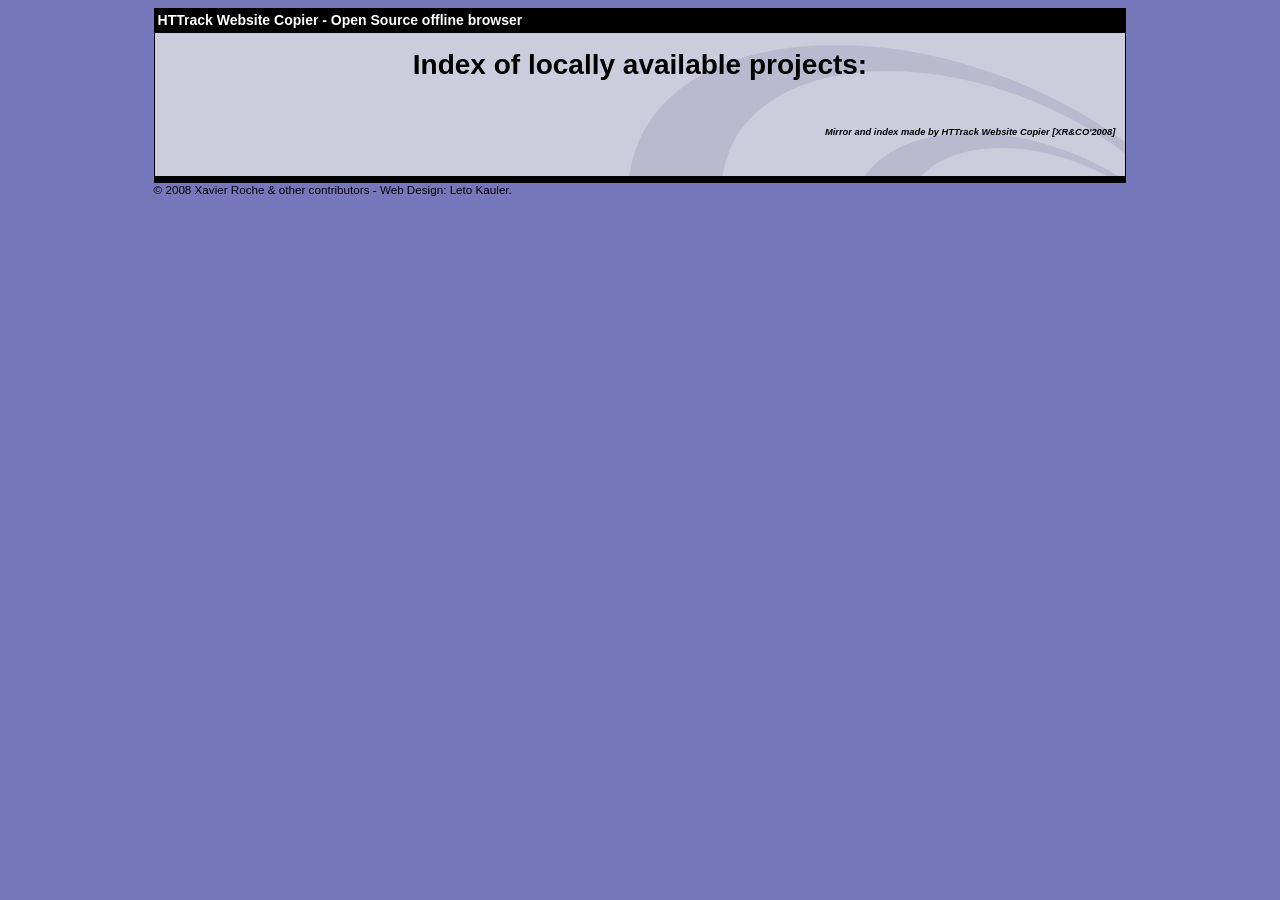
<file: index.html>
<html xmlns="http://www.w3.org/1999/xhtml" lang="en">

<head>
	<meta http-equiv="Content-Type" content="text/html; charset=utf-8" />
	<meta name="description" content="HTTrack is an easy-to-use website mirror utility. It allows you to download a World Wide website from the Internet to a local directory,building recursively all structures, getting html, images, and other files from the server to your computer. Links are rebuiltrelatively so that you can freely browse to the local site (works with any browser). You can mirror several sites together so that you can jump from one toanother. You can, also, update an existing mirror site, or resume an interrupted download. The robot is fully configurable, with an integrated help" />
	<meta name="keywords" content="httrack, HTTRACK, HTTrack, winhttrack, WINHTTRACK, WinHTTrack, offline browser, web mirror utility, aspirateur web, surf offline, web capture, www mirror utility, browse offline, local  site builder, website mirroring, aspirateur www, internet grabber, capture de site web, internet tool, hors connexion, unix, dos, windows 95, windows 98, solaris, ibm580, AIX 4.0, HTS, HTGet, web aspirator, web aspirateur, libre, GPL, GNU, free software" />
	<title>List of available projects - HTTrack Website Copier</title>
	<!-- Mirror and index made by HTTrack Website Copier/3.49-2 [XR&CO'2014] -->

	<style type="text/css">
	<!--

body {
	margin: 0;  padding: 0;  margin-bottom: 15px;  margin-top: 8px;
	background: #77b;
}
body, td {
	font: 14px "Trebuchet MS", Verdana, Arial, Helvetica, sans-serif;
	}

#subTitle {
	background: #000;  color: #fff;  padding: 4px;  font-weight: bold; 
	}

#siteNavigation a, #siteNavigation .current {
	font-weight: bold;  color: #448;
	}
#siteNavigation a:link    { text-decoration: none; }
#siteNavigation a:visited { text-decoration: none; }

#siteNavigation .current { background-color: #ccd; }

#siteNavigation a:hover   { text-decoration: none;  background-color: #fff;  color: #000; }
#siteNavigation a:active  { text-decoration: none;  background-color: #ccc; }


a:link    { text-decoration: underline;  color: #00f; }
a:visited { text-decoration: underline;  color: #000; }
a:hover   { text-decoration: underline;  color: #c00; }
a:active  { text-decoration: underline; }

#pageContent {
	clear: both;
	border-bottom: 6px solid #000;
	padding: 10px;  padding-top: 20px;
	line-height: 1.65em;
	background-image: url(backblue.gif);
	background-repeat: no-repeat;
	background-position: top right;
	}

#pageContent, #siteNavigation {
	background-color: #ccd;
	}


.imgLeft  { float: left;   margin-right: 10px;  margin-bottom: 10px; }
.imgRight { float: right;  margin-left: 10px;   margin-bottom: 10px; }

hr { height: 1px;  color: #000;  background-color: #000;  margin-bottom: 15px; }

h1 { margin: 0;  font-weight: bold;  font-size: 2em; }
h2 { margin: 0;  font-weight: bold;  font-size: 1.6em; }
h3 { margin: 0;  font-weight: bold;  font-size: 1.3em; }
h4 { margin: 0;  font-weight: bold;  font-size: 1.18em; }

.blak { background-color: #000; }
.hide { display: none; }
.tableWidth { min-width: 400px; }

.tblRegular       { border-collapse: collapse; }
.tblRegular td    { padding: 6px;  background-image: url(fade.gif);  border: 2px solid #99c; }
.tblHeaderColor, .tblHeaderColor td { background: #99c; }
.tblNoBorder td   { border: 0; }



</style>

</head>

<body>
<table width="76%" border="0" align="center" cellspacing="0" cellpadding="3" class="tableWidth">
	<tr>
	<td id="subTitle">HTTrack Website Copier - Open Source offline browser</td>
	</tr>
</table>
<table width="76%" border="0" align="center" cellspacing="0" cellpadding="0" class="tableWidth">
<tr class="blak">
<td>
	<table width="100%" border="0" align="center" cellspacing="1" cellpadding="0">
	<tr>
	<td colspan="6"> 
		<table width="100%" border="0" align="center" cellspacing="0" cellpadding="10">
		<tr> 
		<td id="pageContent"> 
<!-- ==================== End prologue ==================== -->


<h1 ALIGN=Center>Index of locally available projects:</H1>
  <table border="0" width="100%" cellspacing="1" cellpadding="0">
	</TABLE>
	<BR>
	<H6 ALIGN="RIGHT">
         <I>Mirror and index made by HTTrack Website Copier [XR&CO'2008]</I>
	</H6>
	<!-- Mirror and index made by HTTrack Website Copier/3.49-2 [XR&CO'2014] -->
	<!-- Thanks for using HTTrack Website Copier! -->

<!-- ==================== Start epilogue ==================== -->
		</td>
		</tr>
		</table>
	</td>
	</tr>
	</table>
</td>
</tr>
</table>

<table width="76%" border="0" align="center" valign="bottom" cellspacing="0" cellpadding="0">
	<tr>
	<td id="footer"><small>&copy; 2008 Xavier Roche & other contributors - Web Design: Leto Kauler.</small></td>
	</tr>
</table>

</body>

</html>
</file>
